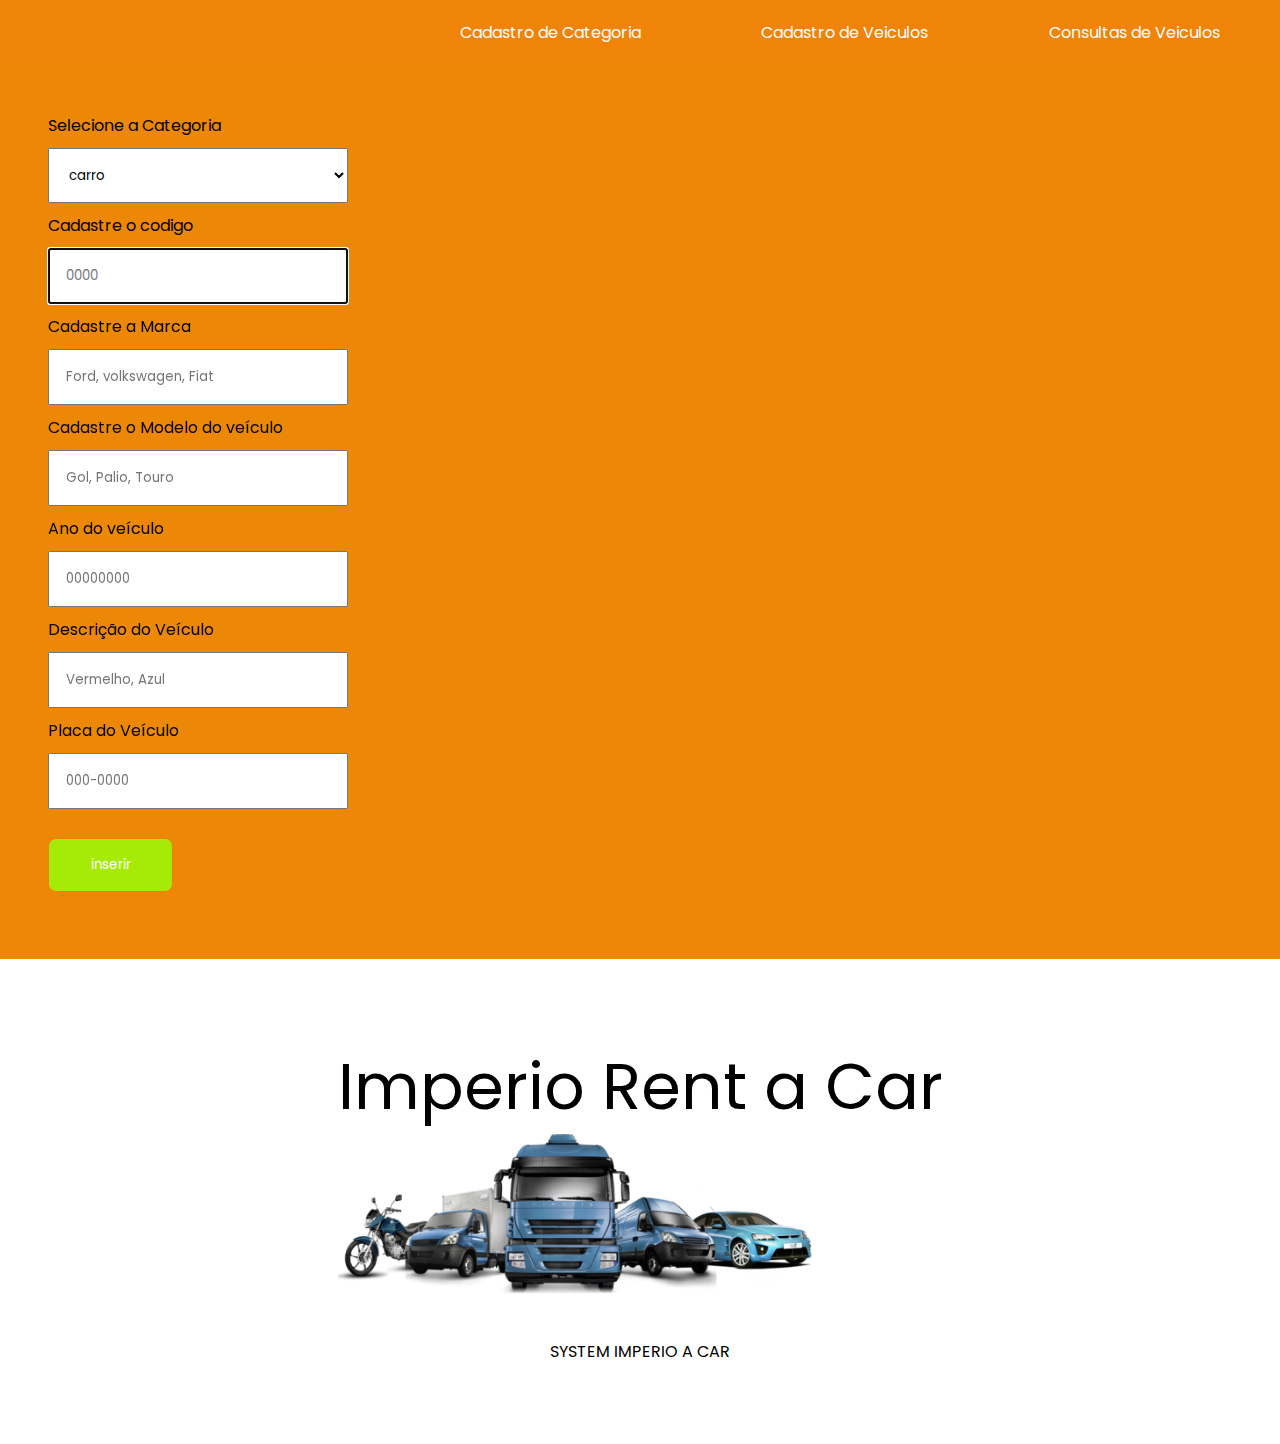
<file: Projeto1/admin/cadastro_veiculos/cadastro_veiculos.html>
<!DOCTYPE html>
<html lang="pt-br">
	<head>
		<meta charset="UTF-8">
		<meta name="viewport" content="width=device-width, initial-scale=1.0">
		<link rel="stylesheet" type="text/css" href="../../css/portal.css">
		<title>Imperial rent a Car</title>
	</head>
<body>
	<header>
		<nav class="menu_h">
			<ul>
				<li>
					<a href="http://localhost/projeto1/admin/login/portal.html">Cadastro de Categoria</a>
				</li>
				<li>
					<a href="http://localhost/projeto1/admin/cadastro_veiculos/cadastro_veiculos.html">Cadastro de Veiculos</a>
				</li>
				<li>
					<a href="http://localhost/projeto1/admin/consulta/consulta_veiculos.html">Consultas de Veiculos</a>
				</li>
			</ul>
		</nav>
	</header>

	
	<form id="cadastro_veiculo" name="cadastro_categoria" class="cadastro" method="post" action="CategoriaCtrl.Class.php">

		<div>
			<legend>Selecione a Categoria</legend>	
			<select class="cadastro_veiculos" name="selecione_categoria" id="selecione_categoria">
				<option value="Carro">carro</option>
				<option value="Caminhão">caminhao</option>
				<option value="Moto">moto</option>
			</select>
		</div>
			

		<div>
			<legend>Cadastre o codigo</legend>	
			<input class="cadastro_veiculos" type="text" placeholder="0000" id="cadastro_veiculos" name="cadastros_veiculos" required autofocus>
		</div>
		
		<div>
			<legend>Cadastre a Marca</legend>	
			<input class="cadastro_veiculos" type="text" placeholder="Ford, volkswagen, Fiat" id="cadastro_veiculos" name="cadastros_veiculos" required autofocus>
		</div>

		<div>
			<legend>Cadastre o Modelo do veículo</legend>	
			<input class="cadastro_veiculos" type="text" placeholder="Gol, Palio, Touro" id="cadastro_veiculos" name="cadastros_veiculos" required autofocus>
		</div>

		<div>
			<legend>Ano do veículo</legend>	
			<input class="cadastro_veiculos" type="text" placeholder="00000000" id="cadastro_veiculos" name="cadastros_veiculos" required autofocus>
		</div>

		<div>
			<legend>Descrição do Veículo</legend>	
			<input class="cadastro_veiculos" type="text" placeholder="Vermelho, Azul" id="cadastro_veiculos" name="cadastros_veiculos" required autofocus>
		</div>
		
		<div>
			<legend>Placa do Veículo</legend>	
			<input class="cadastro_veiculos" type="text" placeholder="000-0000" id="cadastro_veiculos" name="cadastros_veiculos" required autofocus>
		</div>


		<div>
			<input class="botao" type="submit" id="btn_entrar" name="action" value="inserir"></div>
		</div>
	</form>





	<main class="conteudo">
		<div>
			<center>
				<p> Imperio Rent a Car</p>
			</center>
			
			<img src="../../img/frota.png" class="carro_home">

		</div>


		<span>SYSTEM IMPERIO A CAR</span>
	</main>
	
		
</body>
</html>
</file>
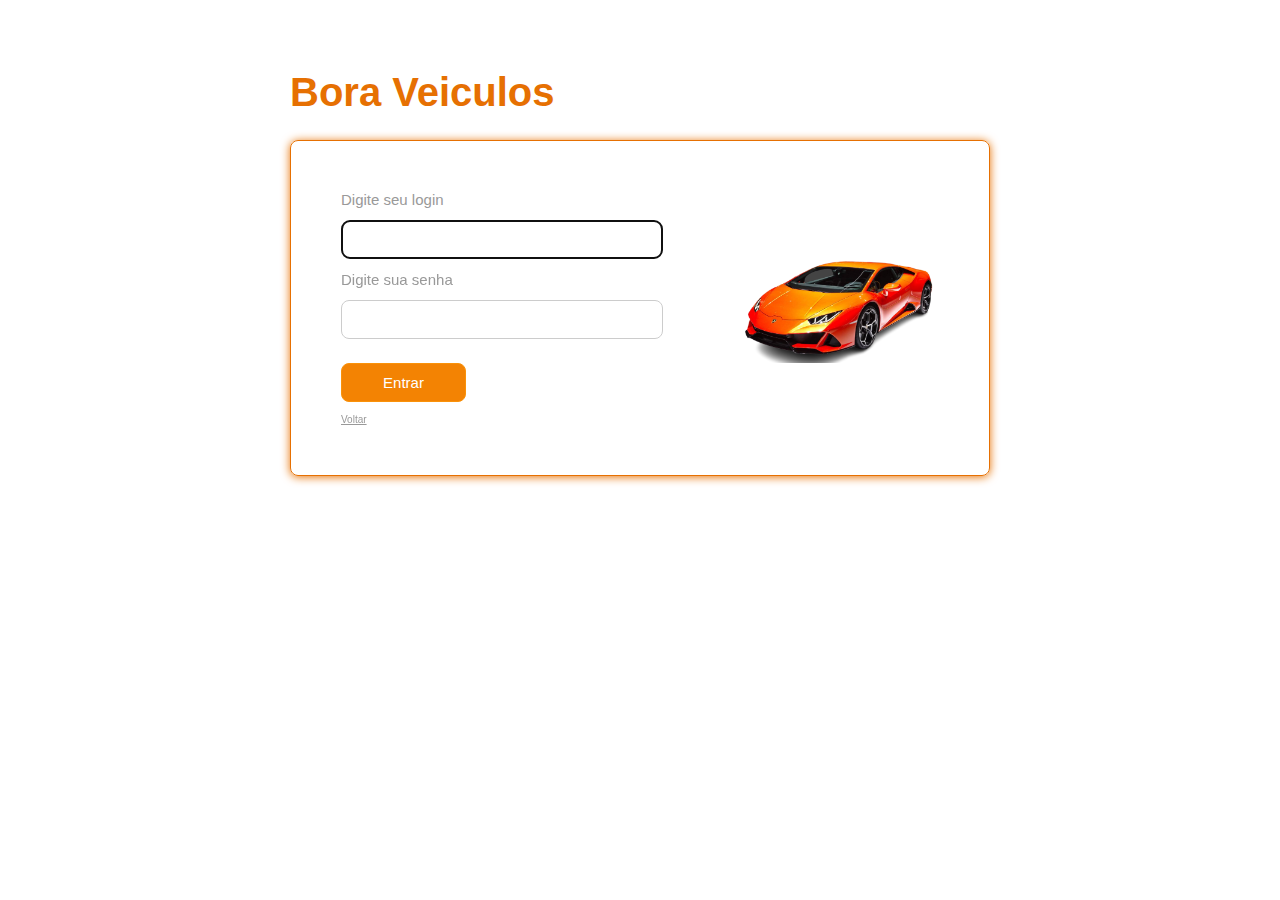
<file: Projeto1/admin/Login/login.html>
<!DOCTYPE html>

<html lang="pt-br">

<head>

	<meta charset="UTF-8">
	<meta name="viewport" content="width=device-width, initial-scale=1.0">
	<title>Portal</title>

	<!-- ARQUIVO DE ESTILOS DO PORTAL -->
	<link rel="stylesheet" type="text/css" href="../../css/login.css">
	
</head>


<body>

		<form id="form_login" name="form_login" class="form_login" method="post" action="portal.html">

			<div><h1>Bora Veiculos</h1></div>

				<div class="agrupamento_login">

					<div>

						<div><label>Digite seu login</label></div>	

						<div><input type="text" id="nome_login" name="nome_login" required autofocus></div>

						<div><label>Digite sua senha</label></div>

						<div><input type="password" id="senha_login" name="senha_login" required></div>

						<div><input type="submit" id="btn_entrar" name="btn_entrar" value="Entrar"></div>
						<div><a href="http://localhost/projeto1/index.html">Voltar</a></div>


					</div>

					<div>

						<img src="../../img/lambo.png" class="logo_login">

					</div>


				</div>

		</form>


		



</body>

</html>
</file>
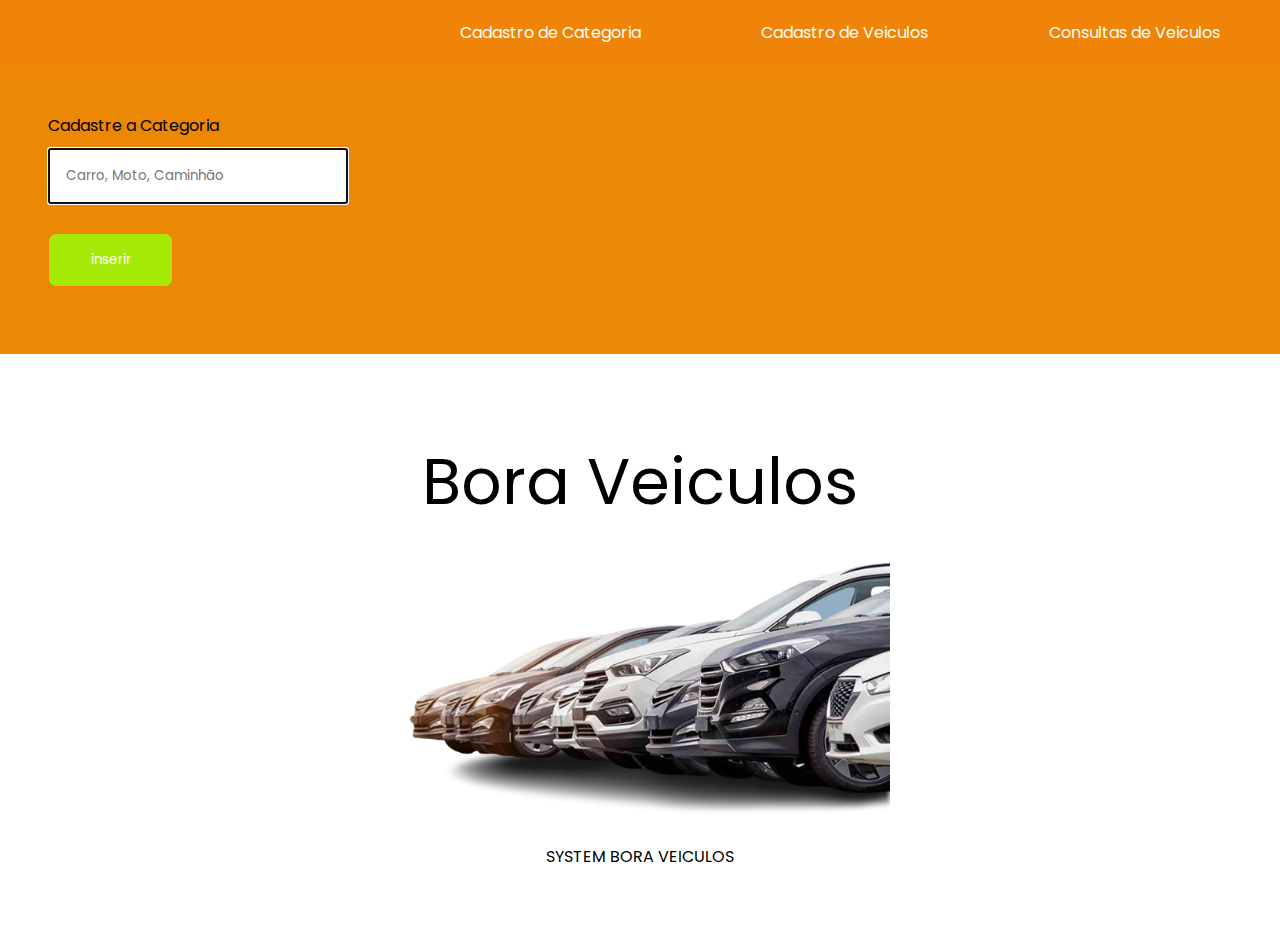
<file: Projeto1/admin/Login/portal.html>
<!DOCTYPE html>
<html lang="pt-br">
	<head>
		<meta charset="UTF-8">
		<meta name="viewport" content="width=device-width, initial-scale=1.0">
		<link rel="stylesheet" type="text/css" href="../../css/portal.css">
		<title>Bora Veiculos</title>
	</head>
<body>
	<header>
		<nav class="menu_h">
			<ul>
				<li>
					<a href="http://localhost/projeto1/admin/login/portal.html">Cadastro de Categoria</a>
				</li>
				<li>
					<a href="http://localhost/projeto1/admin/cadastro_veiculos/cadastro_veiculos.html">Cadastro de Veiculos</a>
				</li>
				<li>
					<a href="http://localhost/projeto1/admin/consulta/consulta_veiculos.html">Consultas de Veiculos</a>
				</li>
			</ul>
		</nav>
	</header>

	
	<form id="cadastro_categoria" name="cadastro_categoria" class="cadastro" method="post" action="CategoriaCtrl.Class.php">

		<div>
			<legend>Cadastre a Categoria</legend>	
			<input class="cadastro_categoria" type="text" placeholder="Carro, Moto, Caminhão" id="categoria" name="categoria" required autofocus>
		</div>
			
		<div>
			<input class="botao" type="submit" id="btn_entrar" name="action" value="inserir"></div>
		</div>
	</form>





	<main class="conteudo">
		<div>
			<center>
				<p> Bora Veiculos</p>
			</center>
			
			<img src="../../img/frotas.png" class="carro_home">

		</div>


		<span>SYSTEM BORA VEICULOS</span>
	</main>
	
		
</body>
</html>
</file>
<file: Projeto1/css/portal.css>
@import url('https://fonts.googleapis.com/css2?family=Poppins&display=swap');

*{
	margin: 0 auto;
	padding: 0;
	box-sizing: border-box;
    font-family: 'Poppins', sans-serif, Arial, Helvetica, sans-serif;
}

.menu_h {background-color: rgb(240, 132, 9);}

.menu_h ul{
display:flex;
max-width: 1000px;
list-style: none;
padding: 0;
font-size: medium;
margin-left: 400px;
}

.menu_h ul li {
	display: inline;
}

.menu_h ul li a {
	color: #FFF;
	padding: 20px;
	display: inline-block;
	text-decoration: none;
	transition: background .4s;
}

.menu_h ul li a:hover {
	background-color: rgb(241, 142, 12);

}

.cadastro{
	background: rgb(236, 136, 5);
	padding: 3rem;

}

.cadastro_categoria{
	width: 300px;
	padding: 1rem;
	margin-top: 10px;
	margin-bottom: 10px;
	
}

.cadastro_veiculos{
	width: 300px;
	padding: 1rem;
	margin-top: 10px;
	margin-bottom: 10px;
}

input[type="submit"]{

	color: #FFF;
	width: 125px;
	padding: 1.0rem;
	margin-top: 1.2rem;
	margin-bottom: 1.2rem;
	border: 1px solid #CCC;
	border-radius: 8px;
	background: #a6eb08;
	border: 0;
	border: 1px solid rgb(247, 124, 10);
	border-radius: 8px;
	cursor: pointer;

}












p {
	font-size: 4rem;
	












}
.conteudo{

	display: flex;
	flex-direction: column;
	justify-content: space-between;
	align-items: center;
	border: 0px solid #00008B;
	padding: 5rem;
	border-radius: 8px;

}

	
.carro_home{
	width: 500px;
}

.img_frota{
		width: 500px;
}

.quem_somos{
	font-size: 30pt;
	text-align: center;
	margin-bottom: 30px;
}
.quem_somos_h3 {
	font-size: 20pt;
	text-align: center;
	margin-top: 20px;
}
.quem_somos_div{
	background-color: antiquewhite;
	width: 100%;
}
</file>
<file: Projeto1/css/login.css>
@import url('https://fonts.googleapis.com/css2?family=Open+Sans&display=swap');


*{  							/* toda vez que iniciar com * refere-se para todos os codigos */

	margin: 0;					/* margin para todos */
	padding: 0;					/* altura do retangulo */
	font-family: Arial, Helvetica, sans-serif, 'open sans', sans-serif;
	color: #999;				/* cor padrao para todos */
}

html{ 							/* serve para todas a pagina html */

	font-size: 62.5%;			/* tamanho da fonte */

}

.form_login{					/* toda vez que iniciar com . refere-se a class */

	width: 700px;				/* definir a largura */
	margin: 7rem auto;
	
}


h1{

	font-size: 4rem;
	margin-bottom: 2.5rem;
	color: #e67002;
}

.agrupamento_login{ 				/* toda vez que iniciar com . refere-se a class no caso um agrupamento */

	display: flex;
	flex-direction: row;
	justify-content: space-between;
	align-items: center;
	border: 1px solid  #e67002;
	padding: 5rem;
	border-radius: 8px;
	box-shadow: 0px 1px 10px  #e67002;


}


#cpf_aluno{ 						/* toda vez que iniciar com # refere-se a ID do input */
width: 30rem; 						/* definir a largura do retangulo */
padding: 2.0rem; 					/* altura do retangulo */
margin-bottom: 5.0rem; 				/* margind inferior do input */
margin-top: 3.0rem; 				/* margind superior do input */
border: 3px solid #FFFA6A; 			/* cor da borda do retangulo */
border-radius: 20px; 				/* tamanho do raio da borda curvatura */

}

label, input[type="text"], input[type="password"],input[type="submit"]{

	font-size: 1.5rem;

}

input[type="text"], input[type="password"]{

	width: 300px;
	padding: 1.0rem;
	margin-top: 1.2rem;
	margin-bottom: 1.2rem;
	border: 1px solid #CCC;
	border-radius: 8px;

}

input[type="submit"]{

	color: #FFF;
	width: 125px;
	padding: 1.0rem;
	margin-top: 1.2rem;
	margin-bottom: 1.2rem;
	border: 1px solid #CCC;
	border-radius: 8px;
	background: #f38303;
	border: 0;
	border: 1px solid rgb(250, 146, 10);
	border-radius: 8px;
	cursor: pointer;

}



.logo_login{
	
	width: 200px;

}



/* CSS ADMIN */

/* MENU */ 


.barra_topo{

	display: flex;
	flex-direction: column;


}

.barra_topo_n1{

	display: flex;
	flex-direction: row;
	justify-content: space-between;	
	align-items: center;
	padding: 1rem;

}

.barra_topo_n1 > img{
	
	width: 100px;

}


.barra_topo_n2{

	padding: 0.5rem;
	background: #00008B;

}

.menu_admin{

	list-style:none;
	float:left;
	width: 100%;

}

.menu_admin li{

	position: relative;
	float:left;
	border-right: 1px solid #FFF;
	font-size: 1.2rem;
	width: 10%;
	text-align: center;


}

.menu_admin li a{

	color:#FFF; 
	text-decoration:none; 
	padding: 1rem 1rem; 
	display:block;

}

.menu_admin li a:hover{

	background: #00BFFF;
	color: #FFF;
	font-weight: 600;

}


.menu_admin li  ul{
	
	position:absolute;
	top:35px;
	left:0;
	background: #00008B;
	display:none;
	
}

.menu_admin li:hover ul, .menu li.over ul{
	
	display:block;

}

.menu_admin li ul li{
	
	border-bottom:1px solid #FFF;
	display:block;
	width: 200px;
	text-align: left;
}



/* FIM CSS MENU ADMIN*/


/* CURSO.PHP */

.form_curso{

	width: 1000px;
	margin: 4rem auto;

}

.form_curso > div > h1{

	font-size: 2rem;

}

.form_curso > div > input[type="submit"]{

	width: 150px;

}


.estila_tabela{

	width: 1000px;
	margin: 4rem auto;

}

.estila_tabela > div > h1{

	font-size: 2rem;

}


table{

	width: 100%;

}


.tabela_cabecalho{

	font-weight: 600;
	height: 5rem;
}

td{

	font-size: 1.4rem;
	border-bottom: 1px solid #069;
	text-align: center;
	

	
}

.agrupamento_curso{

	display:flex;
	flex-direction: column;
	/*justify-content: left;*/
	align-items: left;
	
	border: 1px solid #069;
	padding: 5rem;
	border-radius: 8px;

}

.agrupamento_exibir_curso{
	
	display:flex;
	flex-direction: row;
	justify-content: space-between;	
	align-items: center;
	
	border: 1px solid #069;
	padding: 5rem;
	border-radius: 8px;
}

.agrupamento_botao_acao{
	
	display:flex;
	flex-direction: colum;
	justify-content: space-between;	
	align-items: center;
}

.botao_acao{
	
	width: 35px;
	cursor:pointer;
	margin-top: 0.2rem;
	margin-bottom: 0.2rem;
	

}
</file>
